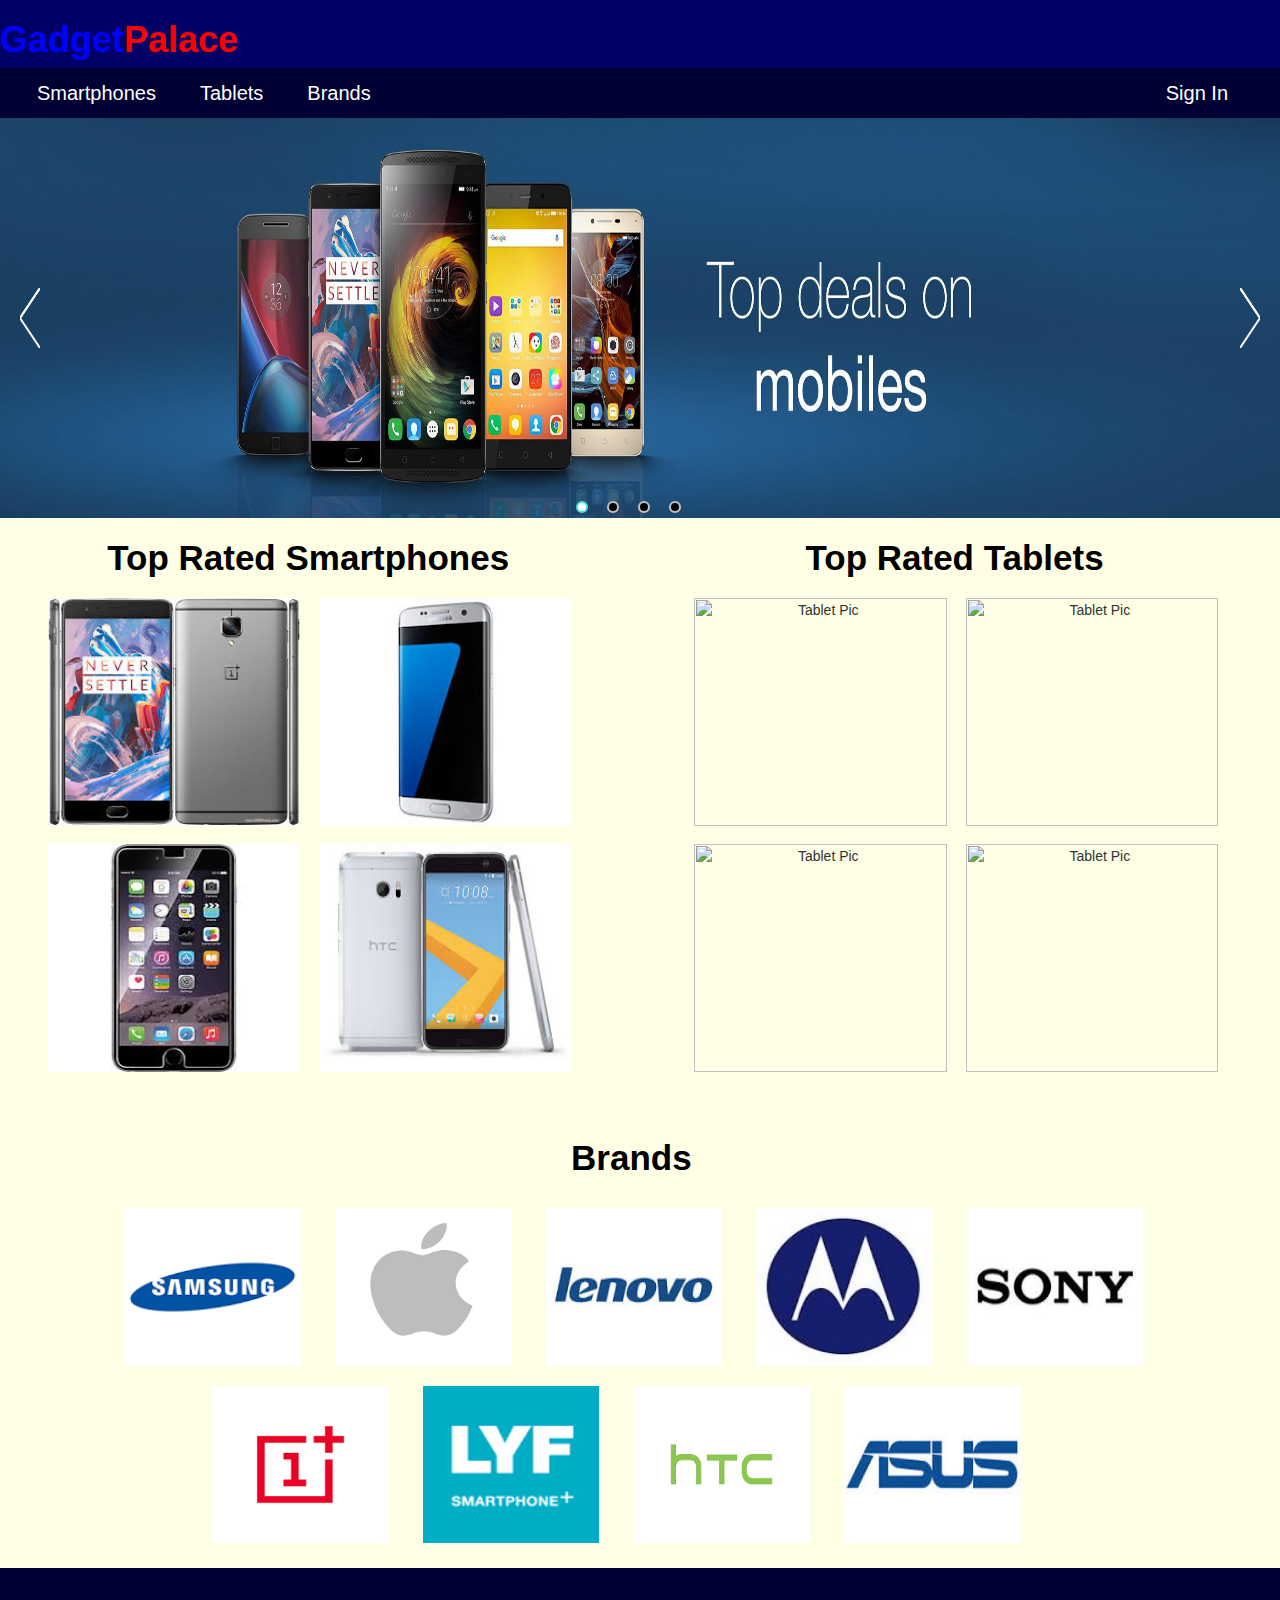
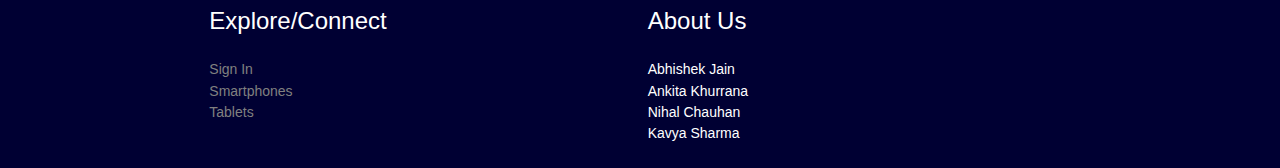
<file: Project/Index.html>
<html>
	<head>
		<title>Home page</title>
		<link rel="stylesheet" href="http://maxcdn.bootstrapcdn.com/bootstrap/3.3.5/css/bootstrap.min.css">
		<script src="https://ajax.googleapis.com/ajax/libs/jquery/1.11.3/jquery.min.js"></script>
		<script src="http://maxcdn.bootstrapcdn.com/bootstrap/3.3.5/js/bootstrap.min.js"></script>
		<script src="slider.js"></script>
		<script src="smoothscroll.js"></script>
		<link rel="stylesheet" href="slider.css">
		<link rel="stylesheet" href="header.css">
		<link rel="stylesheet" href="columns.css">
		<link rel="stylesheet" href="footer.css">
	</head>
	<body>
		<div class="header">
			<h1 id="webname" style="cursor:pointer;" onclick="window.location='index.html'"><span style="color:blue;">Gadget</span><span style="color:red;">Palace</span></h1>
			<div class="nav-bar">
				<ul class="menu">
					<li style="margin-left:-25px;"><a href="#">Smartphones</a></li
					><li><a href="#">Tablets</a></li
					><li><a href="#brands">Brands</a></li>
				</ul>
				<ul class="signin">
					<li style="margin-right:30"><a href="#">Sign In</a></li>
				</ul>
			</div>
		</div>
		<div class="slider-container">
			<canvas id="Canvas1" width="20" height="60" style="right:20;">Your browser does not support the canvas element.</canvas>
			<canvas id="Canvas2" width="20" height="60" style="left:20;">Your browser does not support the canvas element.</canvas>
			<div class="slider">
				<div>
					<img src="slider\pic1.jpg">
				</div>
				<div>
					<img src="slider\pic2.jpg">
				</div>
				<div>
					<img src="slider\pic3.jpg">
				</div>
				<div>
					<img src="slider\pic4.jpg">
				</div>
			</div>
			<div class="indicator">
				<input type="radio" name="slider" id="r1"><label for="r1"><span></span></label>
				<input type="radio" name="slider" id="r2"><label for="r2"><span></span></label>
				<input type="radio" name="slider" id="r3"><label for="r3"><span></span></label>
				<input type="radio" name="slider" id="r4"><label for="r4"><span></span></label>
			</div>
		</div>
		<div class="row" style="height:600px;width:101%;">
			<div class="col-md-6" style="text-align:center;">
				<p class="title">Top Rated Smartphones</p>
				<div class="column">
					<img src="temp/oneplus3.jpg"/>
					<div class="caption">
						<p>Oneplus 3</p>
					</div>
				</div>
				<div class="column" style="margin-right:-3px">
					<img src="temp/s7edge.jpg"/>
					<div class="caption">
						<p>Galaxy S7 edge</p>
					</div>
				</div>
				<div class="column">
					<img src="temp/iphone.jpg"/>
					<div class="caption">
						<p>Iphone 6s</p>
					</div>
				</div>
				<div class="column" style="margin-right:-3px">
					<img src="temp/htc10.jpg"/>
					<div class="caption">
						<p>hTC 10</p>
					</div>
				</div>
			</div>
			<div class="col-md-6" style="text-align:center;">
				<p class="title">Top Rated Tablets</p>
				<div class="column">
					<img alt="Tablet Pic"/>
					<div class="caption">
						<p></p>
					</div>
				</div>
				<div class="column" style="margin-right:-3px">
					<img alt="Tablet Pic"/>
					<div class="caption">
						<p></p>
					</div>
				</div>
				<div class="column">
					<img alt="Tablet Pic"/>
					<div class="caption">
						<p></p>
					</div>
				</div>
				<div class="column" style="margin-right:-3px">
					<img alt="Tablet Pic"/>
					<div class="caption">
						<p></p>
					</div>
				</div>
			</div>
		</div>
		<div class="row" style="height:450px;width:101%;">
			<div class="col-md-12" style="text-align:center;">
				<p class="title" style="width:60%;" id="brands">Brands</p>
				<div class="column" style="margin-left:35px;">
					<img src="brands/samsung.png"/>
				</div>
				<div class="column">
					<img src="brands/apple.png"/>
				</div>
				<div class="column">
					<img src="brands/lenovo.jpg"/>
				</div>
				<div class="column">
					<img src="brands/motorola.jpg"/>
				</div>
				<div class="column">
					<img src="brands/Sony.jpg"/>
				</div>
				<div class="column">
					<img src="brands/oneplus.png"/>
				</div>
				<div class="column">
					<img src="brands/lyf.png"/>
				</div>
				<div class="column">
					<img src="brands/htc.png"/>
				</div>
				<div class="column">
					<img src="brands/Asus.jpg"/>
				</div>
			</div>
		</div>
		<div class="footer row" style="width:101.2%;">
			<div class="container">
			<div class="col-md-6">
			<br>
				<h3>Explore/Connect</h3>
				<br>
				<p><a href="">Sign In</a></p>
				<p><a href="">Smartphones</a></p>
				<p><a href="">Tablets</a></p>
			</div>
			<div class="col-md-6">
				<br>
				<h3>About Us</h3>
				<br>
				<p>Abhishek Jain</p>
				<p>Ankita Khurrana</p>
				<p>Nihal Chauhan</p>
				<p>Kavya Sharma</p>
			</div>
			</div>
		</div>
	</body>
</html>
</file>
<file: Project/slider.css>
.slider-container
{
	height:400px;
	width:100%;
	background-color:#aaaaaa;
	position:relative;
	overflow:hidden;
	text-align:center;
	}
.slider
{
	position:relative;
	height:100%;
	}
.slider div
{
	height:100%;
	float:left;
	cursor:pointer;
	}
.slider img
{
	width:100%;
	height:100%;
	}
.slider-container .indicator
{
	display:inline-block;
	position:absolute;
	bottom:0;
	margin-left:-5%;
	}
.indicator input[type="radio"]
{
	display:none;
	}
.indicator label
{
	color:#292321;
	font-family:'Times New Roman';
	font-size:14px;
	}
.indicator label span
{
	display:inline-block;
	height:12px;
	width:12px;
	background-color:black;
	vertical-align:middle;
	border-radius:50%;
	border:2px solid rgba(240,240,240,0.8);
	margin:-4px 15px 0 0;
	cursor:pointer;
	transition:all 0.1s;
	}
.indicator .active
{
	background-color:white;
	border:2px solid rgba(30,216,204,0.8);
	}
.indicator label span:hover
{
	background-color:white;
	border:2px solid rgba(255,167,81,0.8);
	}
.slider-container canvas
{
	z-index:10;
	position:absolute;
	top:50%;
	transform: translate(0, -50%);
	cursor:pointer;
	}
</file>
<file: Project/header.css>
body{
	background-color: rgba(255,255,204,0.5);
}
.header
{
	height:118px;
	width:100%;
	background-color:#000066;
	position:relative;
	}
#webname
{
	display:inline-block;
	font-family:Arial;
	font-weight:bold;
	float:left;
	}
.nav-bar
{
	height:50px;
	width:100%;
	background-color:#000033;
	clear:both;
	text-align:center;
	position:absolute;
	bottom:0;
	}
.menu
{
	float:left;
	}	
.signin
{
	float:right;
	}	
.nav-bar li
{
	height:100%;
	display:inline-block;
	font-size:20px;
	}

.nav-bar li:hover
{
	background-color:white;
	}
.nav-bar li:hover a
{
	color:#a1a1a1;
	}	
.nav-bar li a
{
	text-decoration:none;
	display:block;
	padding:11px 22px;
	color:white;
	height:100%;
	width:100%;
	cursor:pointer;
	}
</file>
<file: Project/columns.css>
/*   For Top rated And Brands Panel  */

.col-md-6
{
	height:100%;
	}
.col-md-12
{
	height:100%;
	}
.title
{
	font-size:35px;
	color:black;
	width:95%;
	margin:15px auto;
	font-weight:bold;
	}	
.col-md-6 .column
{
	width:41%;
	height:38%;
	margin:0 15px 18px 0;
	}
.col-md-12 .column
{
	width:14%;
	height:35%;
	margin:10px 30px 10px 0;
	}
.column
{
	cursor:pointer;
	vertical-align:top;
	display:inline-block;
	position;relative;
	}
.caption
{
	
	position:relative;
	bottom:0%;
	width:100%;
	height:0%;
	background-color:black;
	opacity:0.5;
	overflow:hidden;
	transition:all 0.3s;
	}
.column:hover .caption
{
	height:42%;
	bottom:42%;
	}	
.caption p
{
	color:white;
	font-size:25px;
	position:absolute;
	top: 50%;
	left: 50%;
	transform: translate(-50%,-50%);
	}	
.row img
{
	width:100%;
	height:100%;
	display:block;
	}
</file>
<file: Project/footer.css>
.footer
{
	width:100%;
	height:200px;
	background-color:#000033;
	color: white;
	}
.col-md-4
{
	height:100%;
	}
.footer a
{
	text-decoration:none;
	color:gray;
	}
.footer a:hover
{
	text-decoration:underline;
	}	
.footer p
{
	line-height:80%;
	}
.footer .container
{
	width:70%;
	}
</file>
